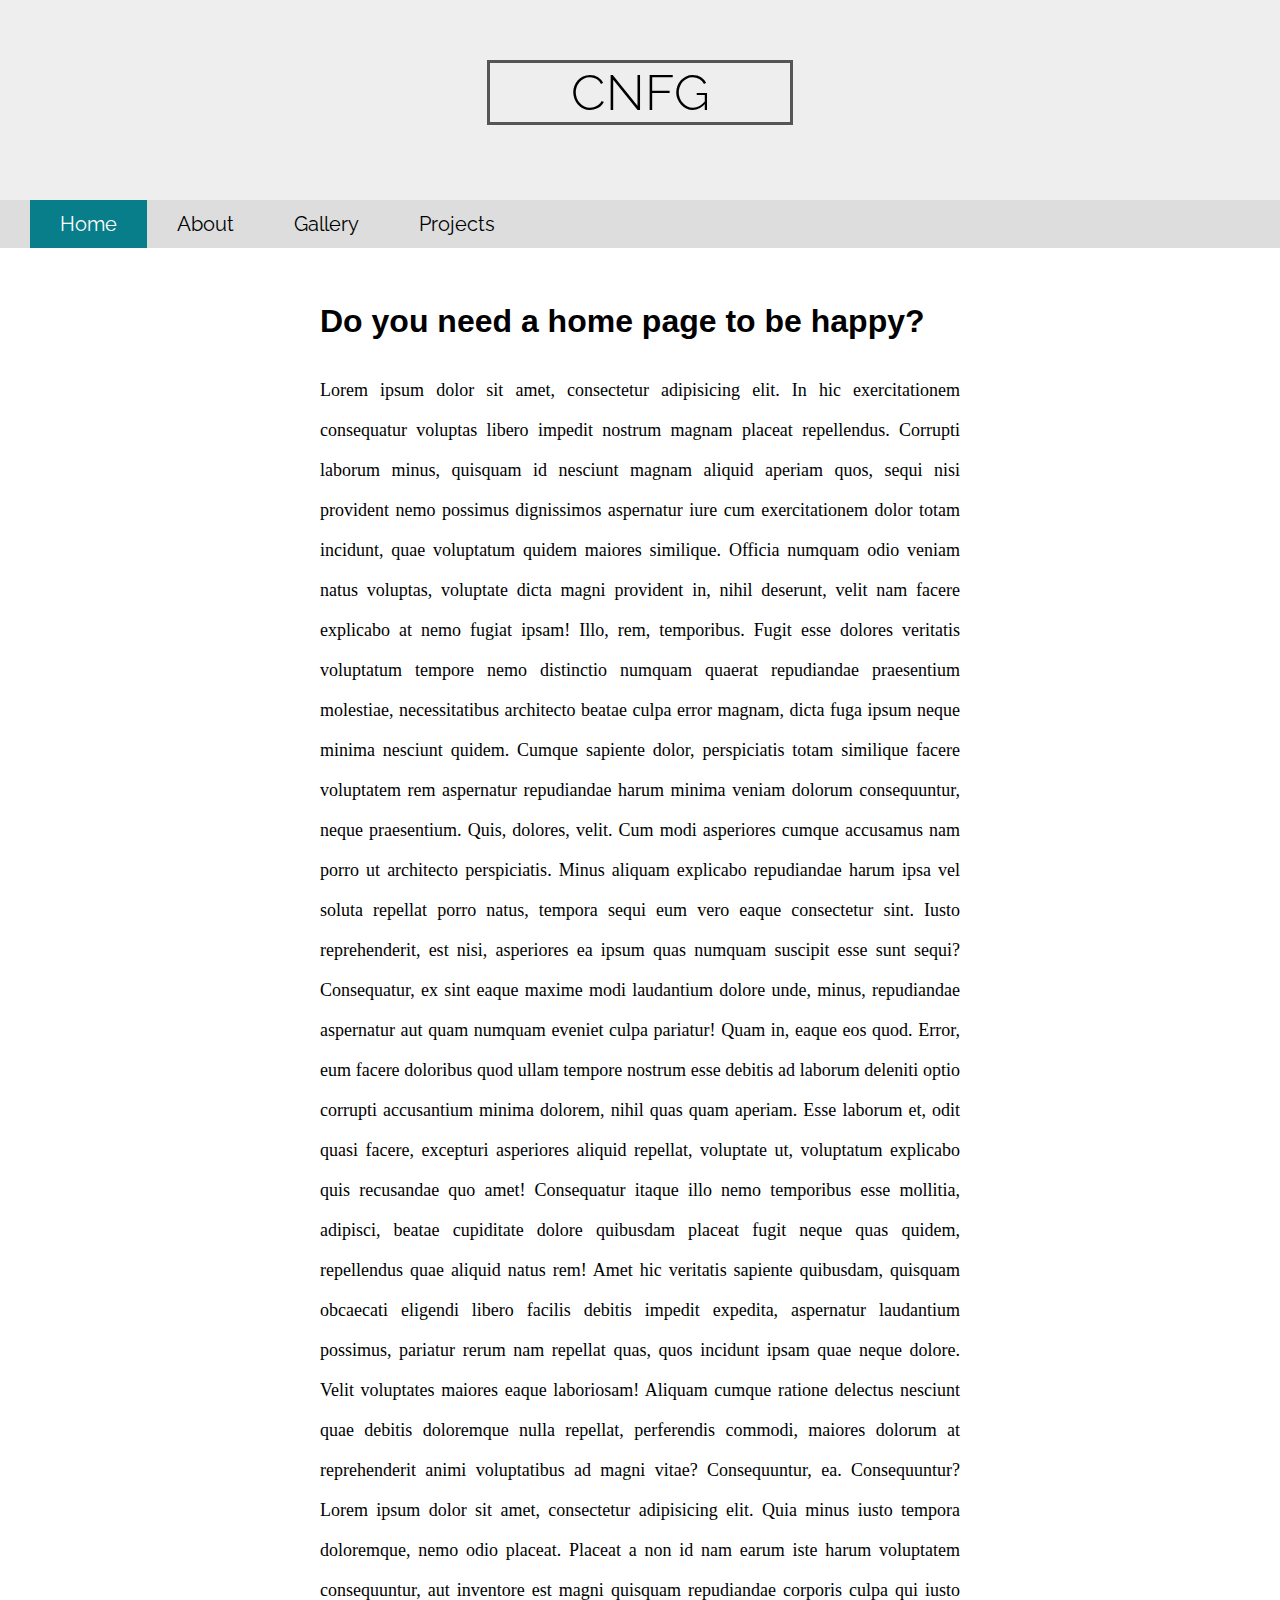
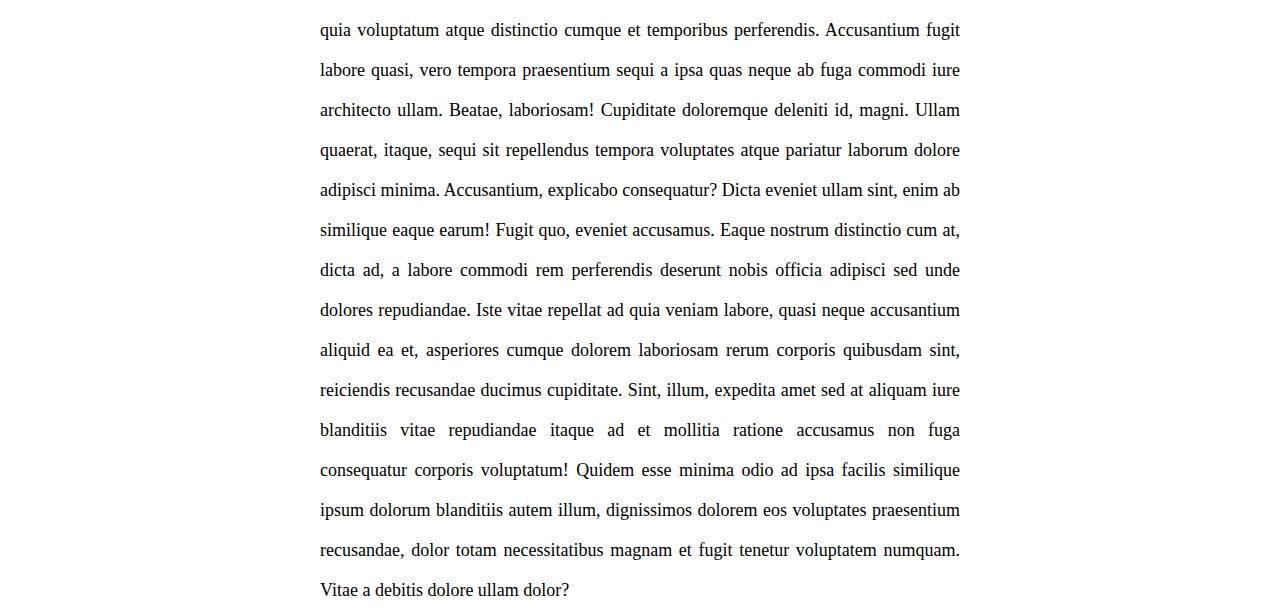
<file: index.html>
<!DOCTYPE html>
<html lang="en">
<head>
  <meta charset="UTF-8">
  <meta name="viewport" content="width=device-width, initial-scale=1.0">
  <meta http-equiv="X-UA-Compatible" content="ie=edge">
  <link rel="stylesheet" href="style.css">
  <link href="https://fonts.googleapis.com/css?family=Raleway" rel="stylesheet">
  <title>CNFG</title>
</head>
<body>
  <div id="top">
    <h1>CNFG</h1>
  </div>

  <nav id="navbar">
    <a href="index.html" id="navbar-home">Home</a>
    <div id="navbar-topics">
      <a href="pages/about.html">About</a>
      <a href="#">Gallery</a>
      <a href="#">Projects</a>
    </div>
  </nav>

  <div class="main">
    <h1>Do you need a home page to be happy?</h1>
    <p>
      Lorem ipsum dolor sit amet, consectetur adipisicing elit. In hic exercitationem consequatur voluptas libero impedit nostrum magnam placeat repellendus. Corrupti laborum minus, quisquam id nesciunt magnam aliquid aperiam quos, sequi nisi provident nemo possimus dignissimos aspernatur iure cum exercitationem dolor totam incidunt, quae voluptatum quidem maiores similique. Officia numquam odio veniam natus voluptas, voluptate dicta magni provident in, nihil deserunt, velit nam facere explicabo at nemo fugiat ipsam! Illo, rem, temporibus. Fugit esse dolores veritatis voluptatum tempore nemo distinctio numquam quaerat repudiandae praesentium molestiae, necessitatibus architecto beatae culpa error magnam, dicta fuga ipsum neque minima nesciunt quidem. Cumque sapiente dolor, perspiciatis totam similique facere voluptatem rem aspernatur repudiandae harum minima veniam dolorum consequuntur, neque praesentium. Quis, dolores, velit. Cum modi asperiores cumque accusamus nam porro ut architecto perspiciatis. Minus aliquam explicabo repudiandae harum ipsa vel soluta repellat porro natus, tempora sequi eum vero eaque consectetur sint. Iusto reprehenderit, est nisi, asperiores ea ipsum quas numquam suscipit esse sunt sequi? Consequatur, ex sint eaque maxime modi laudantium dolore unde, minus, repudiandae aspernatur aut quam numquam eveniet culpa pariatur! Quam in, eaque eos quod. Error, eum facere doloribus quod ullam tempore nostrum esse debitis ad laborum deleniti optio corrupti accusantium minima dolorem, nihil quas quam aperiam. Esse laborum et, odit quasi facere, excepturi asperiores aliquid repellat, voluptate ut, voluptatum explicabo quis recusandae quo amet! Consequatur itaque illo nemo temporibus esse mollitia, adipisci, beatae cupiditate dolore quibusdam placeat fugit neque quas quidem, repellendus quae aliquid natus rem! Amet hic veritatis sapiente quibusdam, quisquam obcaecati eligendi libero facilis debitis impedit expedita, aspernatur laudantium possimus, pariatur rerum nam repellat quas, quos incidunt ipsam quae neque dolore. Velit voluptates maiores eaque laboriosam! Aliquam cumque ratione delectus nesciunt quae debitis doloremque nulla repellat, perferendis commodi, maiores dolorum at reprehenderit animi voluptatibus ad magni vitae? Consequuntur, ea. Consequuntur? Lorem ipsum dolor sit amet, consectetur adipisicing elit. Quia minus iusto tempora doloremque, nemo odio placeat. Placeat a non id nam earum iste harum voluptatem consequuntur, aut inventore est magni quisquam repudiandae corporis culpa qui iusto quia voluptatum atque distinctio cumque et temporibus perferendis. Accusantium fugit labore quasi, vero tempora praesentium sequi a ipsa quas neque ab fuga commodi iure architecto ullam. Beatae, laboriosam! Cupiditate doloremque deleniti id, magni. Ullam quaerat, itaque, sequi sit repellendus tempora voluptates atque pariatur laborum dolore adipisci minima. Accusantium, explicabo consequatur? Dicta eveniet ullam sint, enim ab similique eaque earum! Fugit quo, eveniet accusamus. Eaque nostrum distinctio cum at, dicta ad, a labore commodi rem perferendis deserunt nobis officia adipisci sed unde dolores repudiandae. Iste vitae repellat ad quia veniam labore, quasi neque accusantium aliquid ea et, asperiores cumque dolorem laboriosam rerum corporis quibusdam sint, reiciendis recusandae ducimus cupiditate. Sint, illum, expedita amet sed at aliquam iure blanditiis vitae repudiandae itaque ad et mollitia ratione accusamus non fuga consequatur corporis voluptatum! Quidem esse minima odio ad ipsa facilis similique ipsum dolorum blanditiis autem illum, dignissimos dolorem eos voluptates praesentium recusandae, dolor totam necessitatibus magnam et fugit tenetur voluptatem numquam. Vitae a debitis dolore ullam dolor?
    </p>
  </div>

  <script src="index.js"></script>

</body>
</html>
</file>
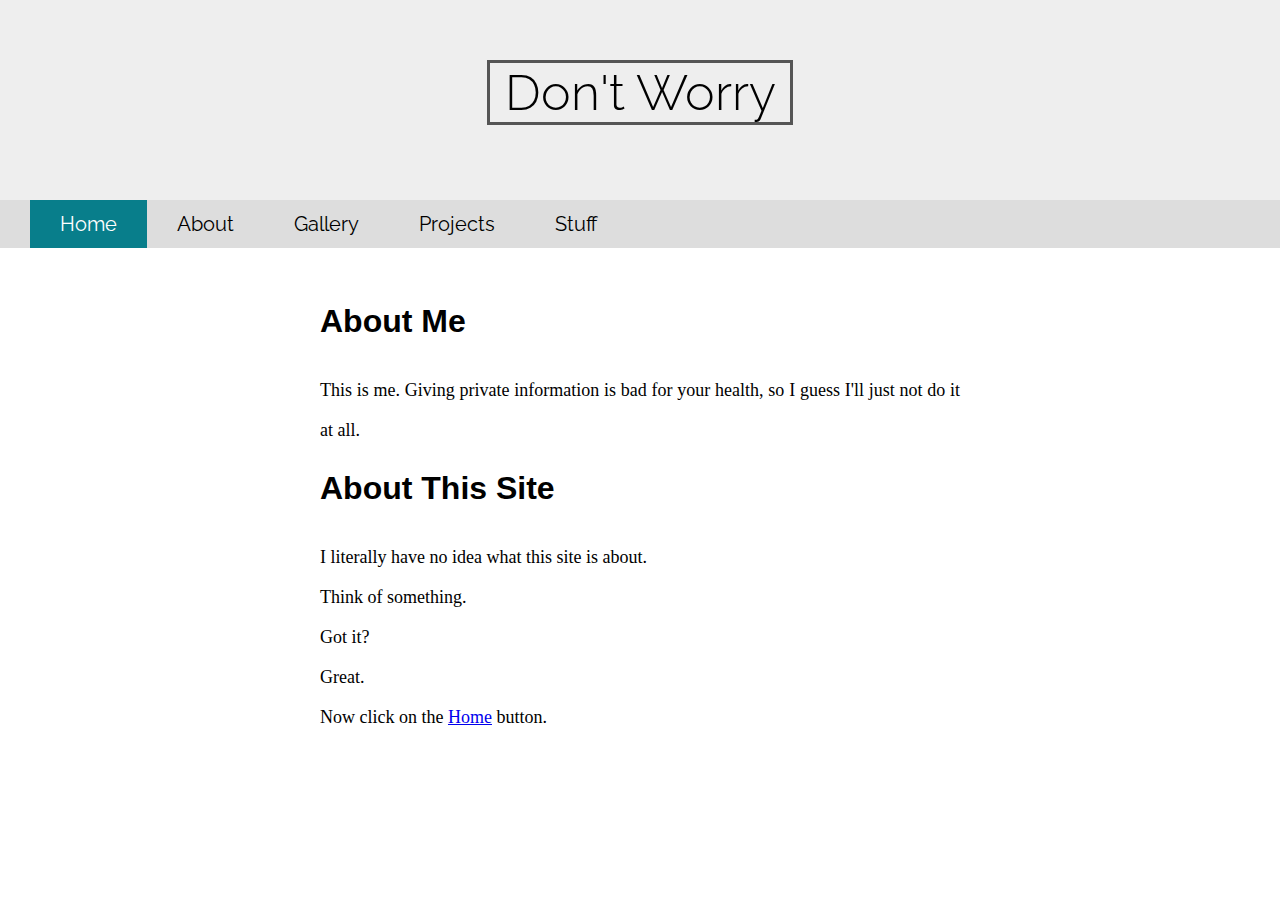
<file: pages/about.html>
<!DOCTYPE html>
<html lang="en">
<head>
  <meta charset="UTF-8">
  <meta name="viewport" content="width=device-width, initial-scale=1.0">
  <link rel="stylesheet" href="../style.css">
  <link href="https://fonts.googleapis.com/css?family=Raleway" rel="stylesheet">
  <meta http-equiv="X-UA-Compatible" content="ie=edge">
  <title>Document</title>
</head>
<body>
  <div id="top">
    <h1>Don't Worry</h1>
  </div>

  <div id="navbar">
    <a href="../index.html" id="navbar-home">Home</a>
    <div id="navbar-topics">
      <a href="../pages/about.html">About</a>
      <a href="#">Gallery</a>
      <a href="#">Projects</a>
      <a href="#">Stuff</a>
    </div>
  </div>

  <div class="main">
    <h1>About Me</h1>
    <p class="centered">
      This is me. Giving private information is bad for your health, so I guess
      I'll just not do it at all.
    </p>
    <h1>About This Site</h1>
    <p>
      I literally have no idea what this site is about.
      <br> Think of something.
      <br> Got it?
      <br> Great.
      <br> Now click on the <a href="../index.html">Home</a> button.
    </p>
  </div>

</body>
</html>
</file>
<file: style.css>
* {
  margin: 0;
  padding: 0;
}

h1 {
  font-family: Arial;
}

p {
  font-family: Tahoma;
  font-size: 18px;
}

.main {
  padding-top: 35px;
  width: 50%;
  position: relative;
  transform: translatex(50%);
}

.main p {
  text-align: justify;
  line-height: 40px;
}

.centered {
  text-align: center;
}

.main h1 {
  margin-top: 20px;
  margin-bottom: 30px;
}

#top {
  height: 200px;
  background-color: #eee;
}

#top h1 {
  font-family: 'Raleway', sans-serif;
  font-weight: 300;
  font-size: 50px;
  width: 300px;
  text-align: center;
  position: absolute;
  left: 0;
  right: 0;
  margin: 60px auto 0 auto;
  border: 3px solid #555;
  animation: fadein 2s;
}

@keyframes fadein {
  from {
    opacity: 0;
  } to {
    opacity: 1;
  }
}

#navbar {
  overflow: hidden;
  background-color: #ddd;
  transition: background-color 0.5s ease;
  z-index: 1;
}

#navbar a {
  float: left;
  display: block;
  text-align: center;
  padding: 12px 30px 12px 30px;
  text-decoration: none;
  font-size: 20px;
  font-family: 'Raleway', sans-serif;
}

#navbar-topics a:hover {
  background-color: #b4b4b4;
}

#navbar-home:hover {
  background-color: #1E8995;
}

#navbar-home {
  margin-left: 30px;
  background-color: #087E8B;
  color: #fff;
}

#navbar-topics a {
  color: #000;
  transition: color 0.5s ease;
  animation: fadein 2s;
}

.sticky {
  position: fixed;
  top: 0;
  width: 100%;
}

.sticky + .main {
  padding-top: 60px;
}
</file>
